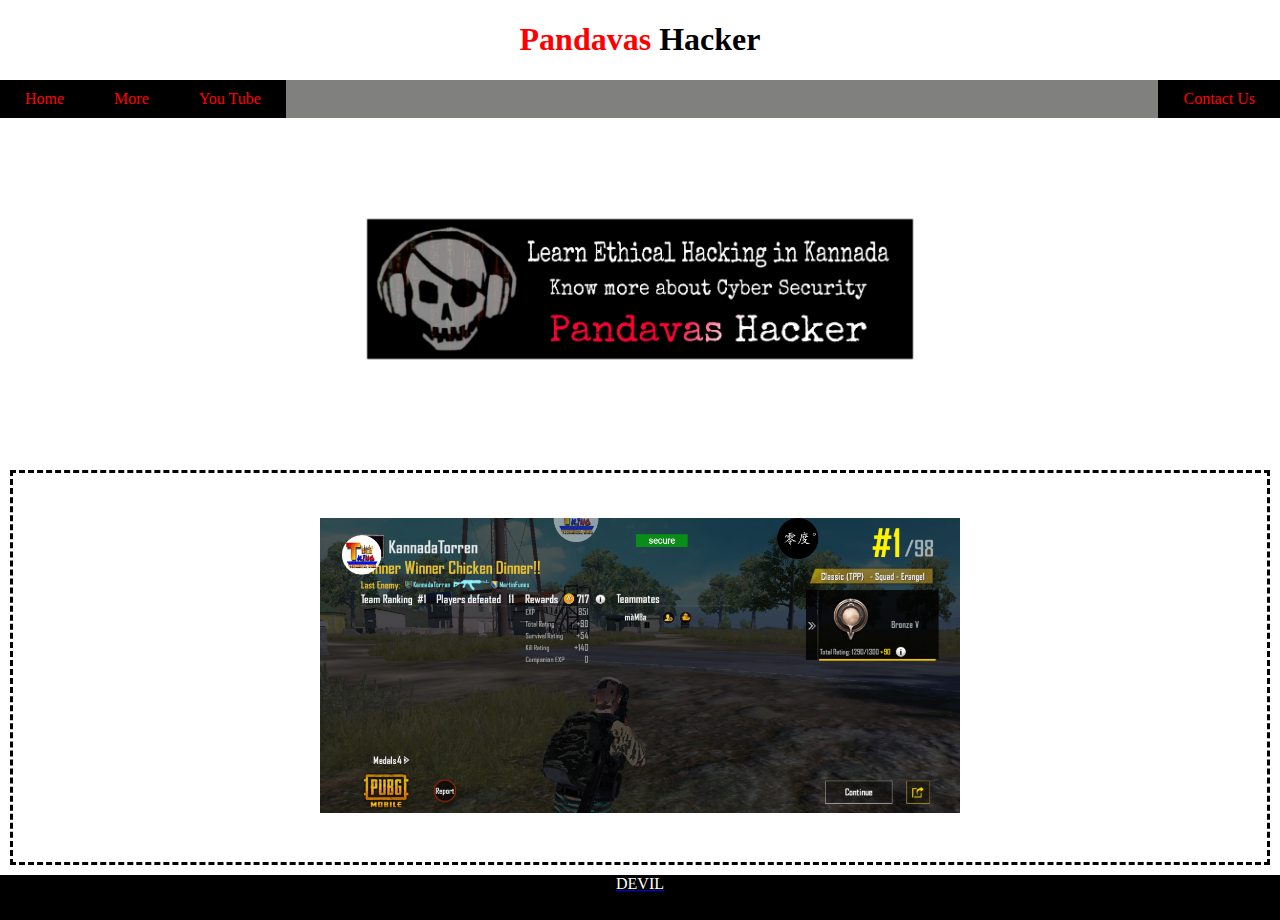
<file: index.html>
<!DOCTYPE html>
<html>
<head>
	<title>Pandavas Hacker</title>
	<link rel="stylesheet" type="text/css" href="style\index.css">
</head>
<body>
 <div class="container">
    <div class="main-header">
	     <header>
		     <h1 ><a href="index.html"><span>Pandavas</span> Hacker</a></h1>
	     </header>
    </div>
    <div >
	     <nav  class="navbar stiky">
         <ul class="nav1">
      	   <li><a href="index.html">Home</a></li>
       	   <li><a href="http://kannadatorrent.ga/">More</a></li>
       	   <li><a href="">You Tube</a></li>
       	   <li class="push" ><a  href="contactus.html">Contact Us</a></li>
         </ul>
	     </nav>
    </div>
	
     <div class="div1">
      <img class=index-img src="img/index.jpg">
     </div>
	 <div>
		 <source src="https://photos.google.com/photo/AF1QipMKgtIU46pjCN3Ij1fFlVLwXXtrp80IS4XELtqT" type="video/mp4">
	 </div>
    <div class="div2 main-box" > 
        <div class="box "><a href="pubg.html"><img src="img/pubghack.png"></div>
       <!--  <div class="box "><img src="Facebook\FB_IMG_1526290237854.jpg"></div>
        <div class="box "><img src="Facebook\FB_IMG_1526290237854.jpg"></div>
        <div class="box "><img src="Facebook\FB_IMG_1526290237854.jpg"></div>
        <div class="box "><img src="Facebook\FB_IMG_1526290237854.jpg"></div>
        <div class="box "><img src="Facebook\FB_IMG_1526290237854.jpg"></div>
        <div class="box "><img src="Facebook\FB_IMG_1526290237854.jpg"></div>
        <div class="box "><img src="Facebook\FB_IMG_1526290237854.jpg"></div>
        <div class="box "><img src="Facebook\FB_IMG_1526290237854.jpg"></div> -->
     </div>
<!--  </div>
 <div> -->
 <footer>DEVIL</footer>
</div>
</body>
</html>
</file>
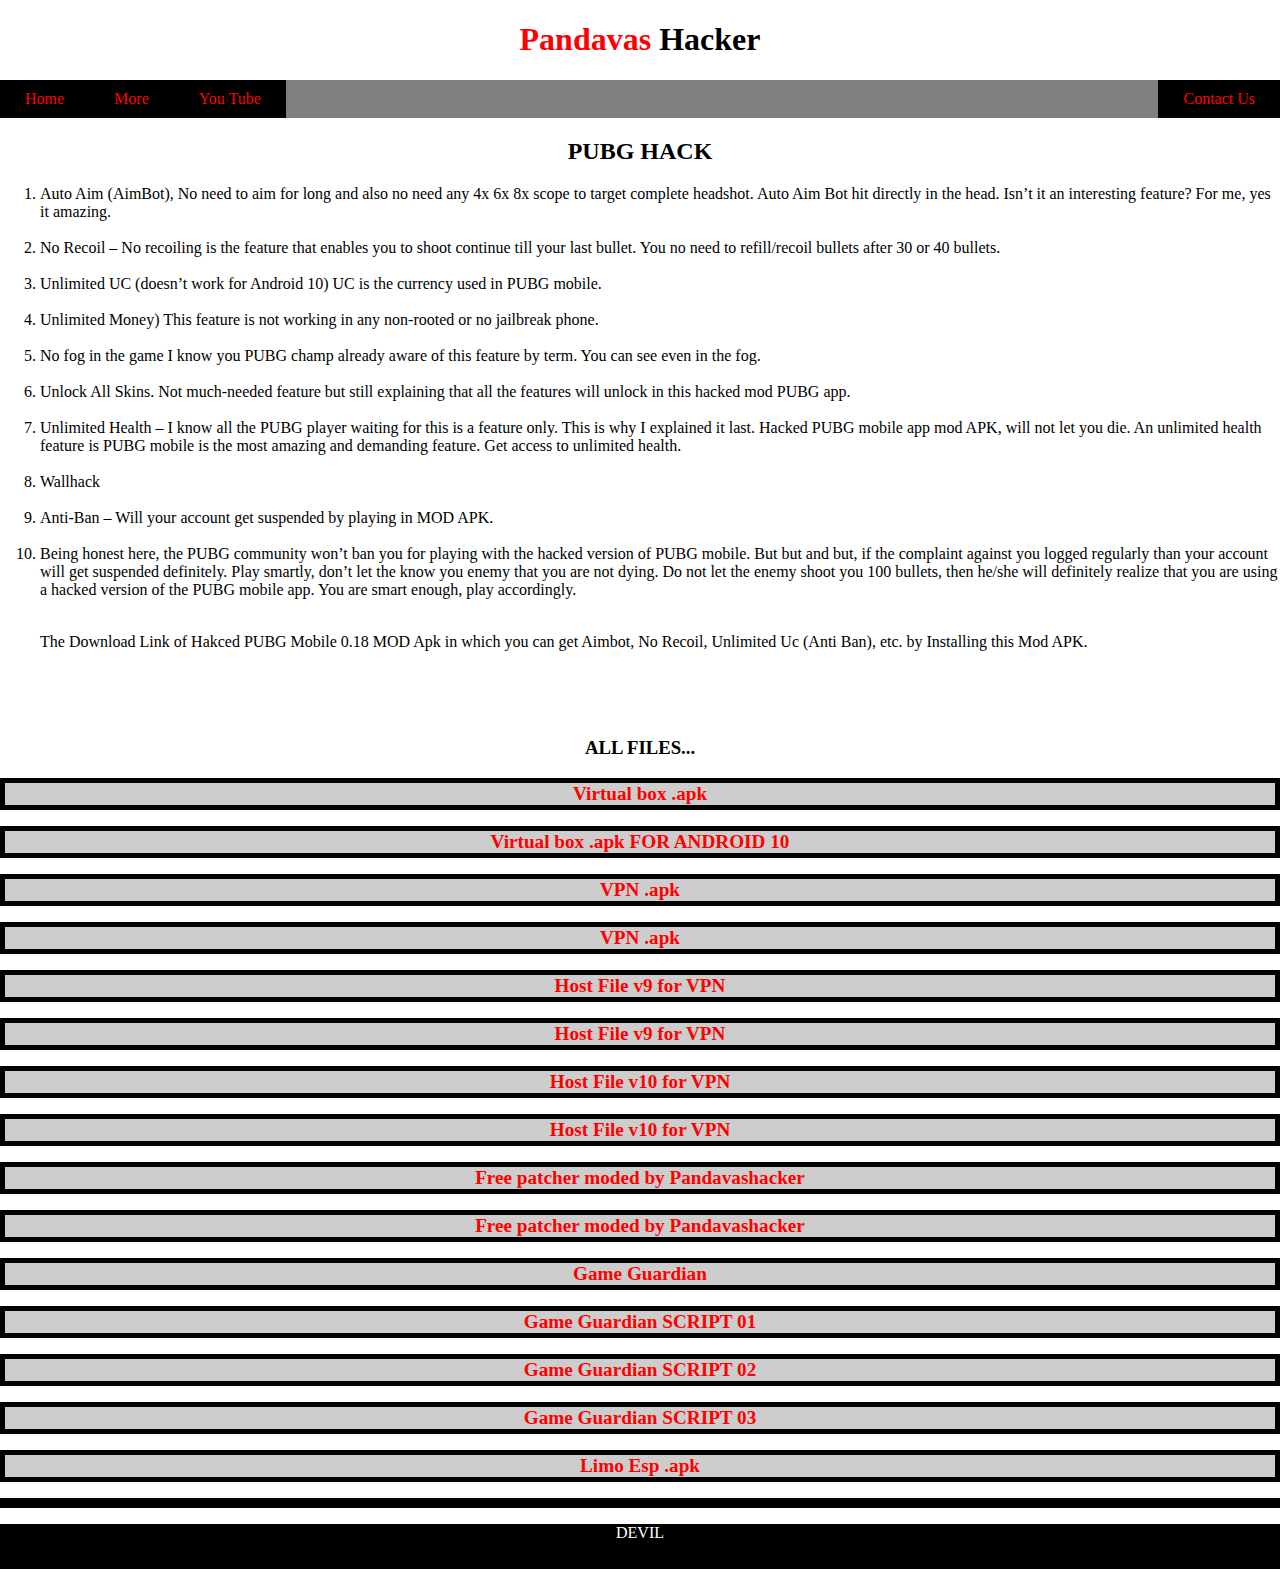
<file: pubg.html>
<!DOCTYPE html>
<html>
<head>
	<title>Pandavas Hacker</title>
	<link rel="stylesheet" type="text/css" href="style/pubg.css">
</head>
<body>
 <div class="container">
    <div class="main-header">
	     <header>
		     <h1 ><a href="index.html"><span>Pandavas</span> Hacker</a></h1>
	     </header>
    </div>
    <div >
	     <nav  class="navbar stiky">
         <ul class="nav1">
      	   <li><a href="index.html">Home</a></li>
       	   <li><a href="http://kannadatorrent.ga/">More</a></li>
       	   <li><a href="https://www.youtube.com/channel/UCoZDQY4pF23Jev09_zWZd_Q">You Tube</a></li>
       	   <li class="push" ><a  href="contactus.html">Contact Us</a></li>
         </ul>
	     </nav>
    </div>
	<div class="">
      <p> <h2 >PUBG HACK</h2>
 <ol>
        <li> Auto Aim (AimBot), No need to aim for long and also no need any 4x 6x 8x scope to target complete headshot. Auto Aim Bot hit directly in the head.  Isn’t it an interesting feature? For me, yes it amazing.</li><br>

        <li> No Recoil – No recoiling is the feature that enables you to shoot continue till your last bullet. You no need to refill/recoil bullets after 30 or 40 bullets.</li><br>

        <li> Unlimited UC (doesn’t work for Android 10) UC is the currency used in PUBG mobile.</li><br>

        <li> Unlimited Money) This feature is not working in any non-rooted or no jailbreak phone.</li><br>

        <li> No fog in the game I know you PUBG champ already aware of this feature by term. You can see even in the fog.</li><br>

        <li> Unlock All Skins. Not much-needed feature but still explaining that all the features will unlock in this hacked mod PUBG app.</li><br>

       <li>Unlimited Health – I know all the PUBG player waiting for this is a feature only. This is why I explained it last. Hacked PUBG mobile app mod APK, will not let you die. An unlimited health feature is PUBG mobile is the most amazing and demanding feature. Get access to unlimited health.</li><br>

        <li> Wallhack</li><br>

        <li> Anti-Ban – Will your account get suspended by playing in MOD APK. </li><br>

         <li>Being honest here, the PUBG community won’t ban you for playing with the hacked version of PUBG mobile. But but and but, if the complaint against you logged regularly than your account will get suspended definitely. Play smartly, don’t let the know you enemy that you are not dying. Do not let the enemy shoot you 100 bullets, then he/she will definitely realize that you are using a hacked version of the PUBG mobile app. You are smart enough, play accordingly.</li><br>

         <p>The Download Link of Hakced PUBG Mobile 0.18 MOD Apk in which you can get Aimbot, No Recoil, Unlimited Uc (Anti Ban), etc. by Installing this Mod APK. </p><br>
</ol>
         </p><br>
  </div >

  <div id="div2"><H3>ALL FILES...</H3>
    <p><a href="https://zee.gl/qCMW7h4n">Virtual box .apk </a> </p>
    <p><a href="https://zee.gl/T4SP6G4">Virtual box .apk  FOR ANDROID 10 </a> </p>
    <p><a href="https://zee.gl/ul926D">VPN .apk </a> </p>
     <p><a href="https://zee.gl/ul926D">VPN .apk </a> </p>
    <p><a href="https://zee.gl/v2ypEfN">Host File v9 for VPN </a> </p>
    <p><a href="https://zee.gl/v2ypEfN">Host File v9 for VPN </a> </p>
    <p><a href="https://zee.gl/TX1EE8Vw">Host File v10 for VPN </a> </p>
    <p><a href="https://zee.gl/TX1EE8Vw">Host File v10 for VPN </a> </p>
    <p><a href="https://zee.gl/r474">Free patcher moded by Pandavashacker</a> </p>
    <p><a href="https://zee.gl/r474">Free patcher moded by Pandavashacker</a> </p>
    <p><a href="https://zee.gl/yClY">Game Guardian</a> </p>
    <p><a href="https://zee.gl/6IaMLYFp">Game Guardian SCRIPT 01</a> </p>
    <p><a href="https://zee.gl/q0aJ9Dt6">Game Guardian SCRIPT 02</a> </p>
    <p><a href="https://zee.gl/l4eyWZB">Game Guardian SCRIPT 03</a> </p>
    <p><a href="https://zee.gl/eEhlG2">Limo Esp .apk </a> </p>
    <p><a href=""> </a> </p>
  </div>

   <footer>DEVIL</footer>
</div>
</body>
</html>
</file>
<file: style/pubg.css>
body{ 
	margin: 0; 
} 
.main-header{ 
	display: flex; 
	align-items: center; 
	justify-content: center; 
	margin: 0;
} 
.main-header > header > h1 > a{
	text-decoration: none;
	color: black;
}
.main-header > header > h1 > a > span 
{ 
	color: red; 


}  
.stiky{

	position-top: fixed;
	width: 100%;
}
.nav1{ 
	display: flex; 
	list-style: none; 
	padding:0px; 
	background-color: rgba(1, 1, 0, 0.5);
	margin: 0;
	
} 


.navbar > .nav1 > li{ 
    
	background-color: black; 
	padding: 10px;

}

 .navbar > .nav1 > li > a{ 
 	text-decoration: none; 
 	color: red;
 	margin: 10px;
 	padding: 5px;
 	transition: all 1s;
 	
 }


.navbar > .nav1 > li > a{ 
 	text-decoration: none; 
 	color: red;
 	margin: 10px;
 	padding: 5px;
 	transition: all 1s;
 	
 }
 .push{ 
	margin-left: auto; 
} 
h2{
	text-align:center;
}

#div2 > p {
	display: flex;
	align-items: center;
	justify-content: center;
}
#div2 > h3{
	text-align: center;
}

#div2 > p > a {
	text-decoration: none;
	font-weight: bold;
	color: red;
	font-size:120%;
}

#div2 > p {
	border: 5px solid black;
	background-color: #4444;
}

footer{
	
	text-align: center;
	justify-content: center;
	background-color: black;
	color:white;
	height: 5vh;
}
</file>
